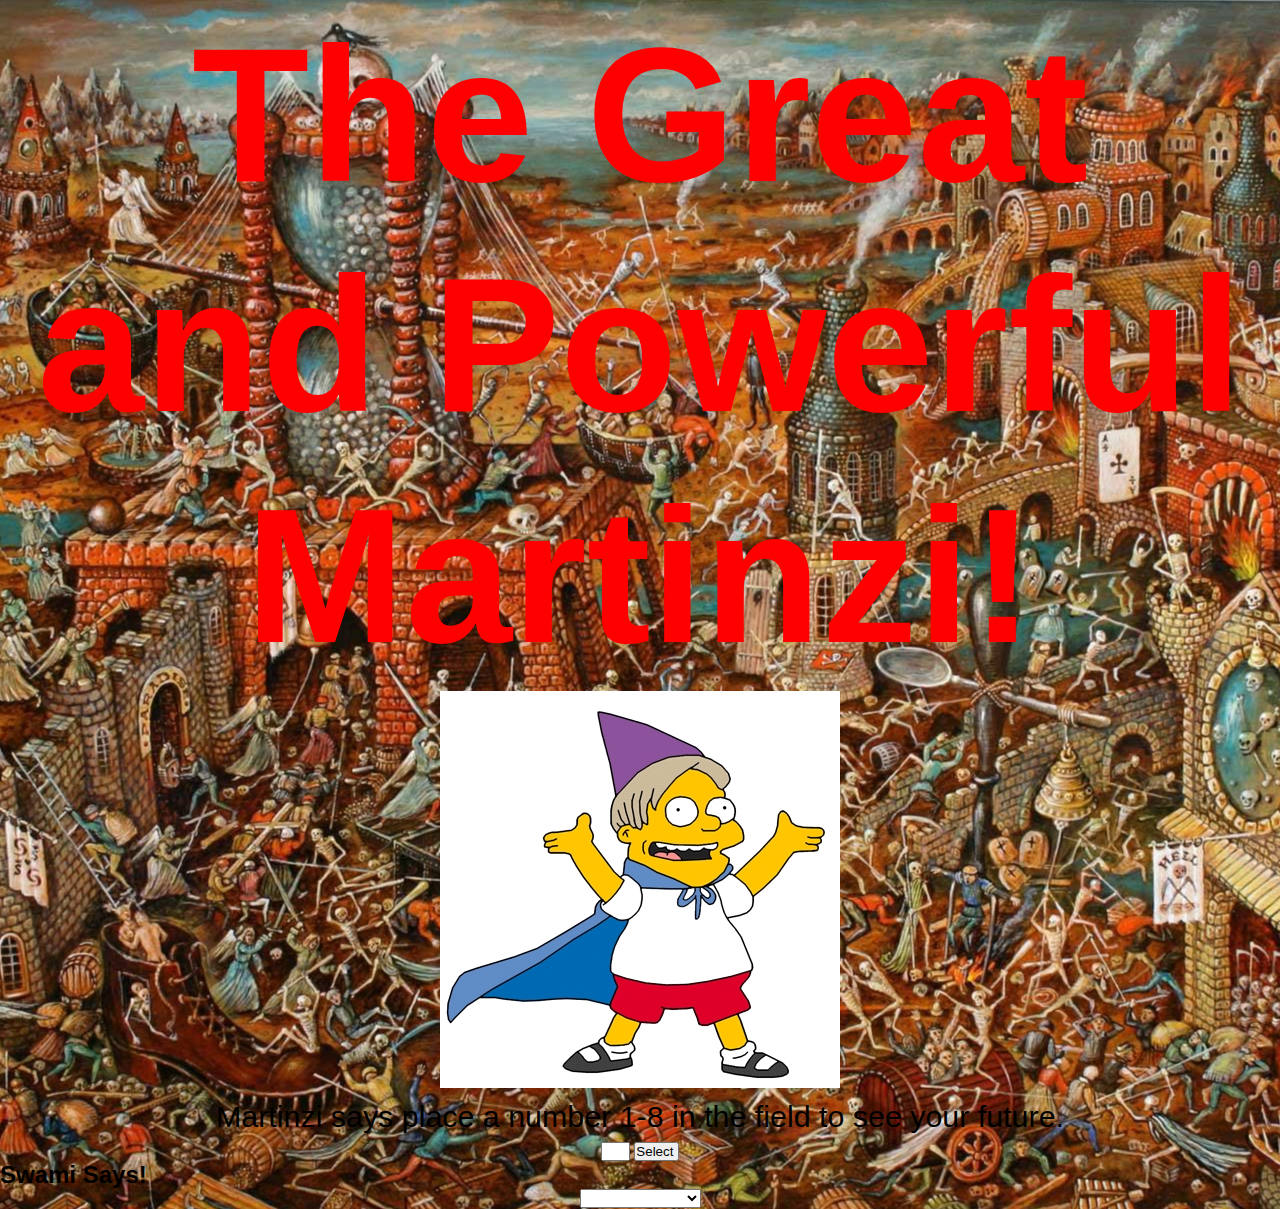
<file: assignment-2/index.html>
<!DOCTYPE html>
<html>
<link href="css/styles.css" type="text/css" rel="stylesheet">
<script src="script.js"></script>
<body>
<div id="wrapper">
<h1>The Great and Powerful Martinzi!</h1>
<img src="images/wizard.jpg" alt="wizard">

<form name="check_letter_frm" action="#">
 
<p>Martinzi says place a number 1-8 in the field to see your future.</p> </label><input type="text" name="check_letter" size="1">
 
<input type="button" name="matching_word" value="Select " onclick="set_matching_word(this.form.numbers, this.form.check_letter);">
 
<h2>Swami Says!</h2> <select name="numbers">
 
<option></option>
<option value="1">your smart</option>
<option value="2">your lazy</option>
<option value="3">My mom is cool</option>
<option value="4">your good</option>
<option value="5">I feel sick</option>
<option value="6">your pretty</option>
<option value="7">I like buttons</option>
<option value="8">your opinionated</option>
 
</select>
</form>
</div>
</body>
</html>
</file>
<file: assignment-2/css/styles.css>
@charset "UTF-8";
/* CSS Document */
* {
	padding:0;
	margin:0;
}


/* Generated by Font Squirrel (http://www.fontsquirrel.com) on October 22, 2015 */


body {
    color:black;
    font-family:arial;
    line-height:1.4em;
    font-size:100%;
	text-align:center;
	background: url(../images/purgatory_2.jpg) no-repeat center center; 
 
}


#wrapper {
	margin:0 auto;
	width:100%;
	overflow:hidden;
	clear:both;
	
	}
	
header {
	width:100%;
	text-align:center;
	padding: 1em 0 1em 1em;
	}
	





/*++++++TYPOGRAPHY+++++++++++*/
    
p {
    margin-bottom: .1em;
    font-size: 1.9em;
    color: black;
    line-height: 1.4em;
    font-weight: 100;
}
    
h1 {
    font-size: 12em;
	margin-top:5em;
    line-height: 1.2em;
	text-align:center;
    color: red;
    font-weight: 600;
    color: red;
	margin:0 auto;
}
    
h2 {
    line-height: 1em;
    font-size: 1.5em;
    color: black;
	text-align:left;
}
    
h3 {
    margin-top: 0;
    line-height: 1.4em;
    font-size: 1.15em;
    color: black;;
    font-weight: 100;
}
    
h4 {
    margin-top: 0;
    font-size: .5em;
    line-height: 1.4em;
   	color: black;
}
</file>
